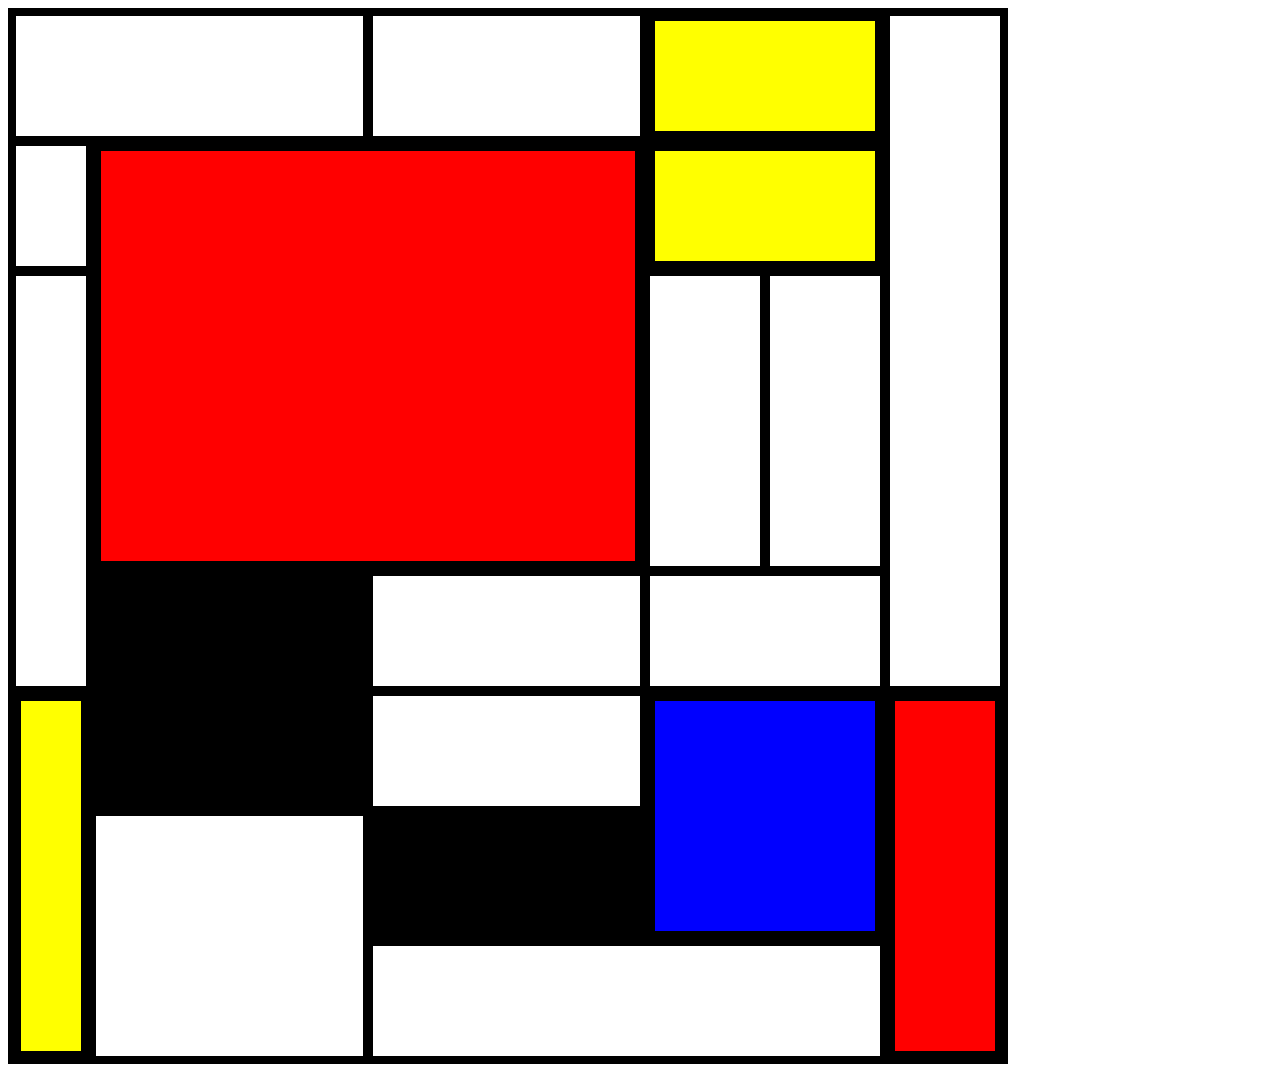
<file: home-work-6/index.html>
<!doctype html>
<html lang="en">
  <head>
    <title>Home-work-6</title>
    <link rel="stylesheet" href="style.css" />
  </head>
  <body>
    <table class="styled-table">
      <tr>
        <td colspan="2"></td>
        <td colspan="3"></td>
        <td class="yellow_box" colspan="2"></td>
        <td class="yacheyka_right" rowspan="4"></td>
      </tr>
      <tr>
        <td class="box_left"></td>
        <td class="big_box" colspan="4" rowspan="2"></td>
        <td class="yellow_box" colspan="2"></td>
      </tr>
      <tr>
        <td class="box_left" rowspan="2"></td>
        <td></td>
        <td></td>
      </tr>
      <tr>
        <td class="black_box" colspan="2" rowspan="2"></td>
        <td colspan="2"></td>
        <td colspan="2"></td>
      </tr>
      <tr>
        <td class="box_left yellow_box" rowspan="3"></td>
        <td colspan="2"></td>
        <td class="blue_box" colspan="2" rowspan="2"></td>
        <td class="box_right red_box" rowspan="3"></td>
      </tr>
      <tr>
        <td colspan="2" rowspan="2"></td>
        <td class="black_box" colspan="2"></td>
      </tr>
      <tr>
        <td colspan="4"></td>
      </tr>
    </table>
  </body>
</html>
</file>
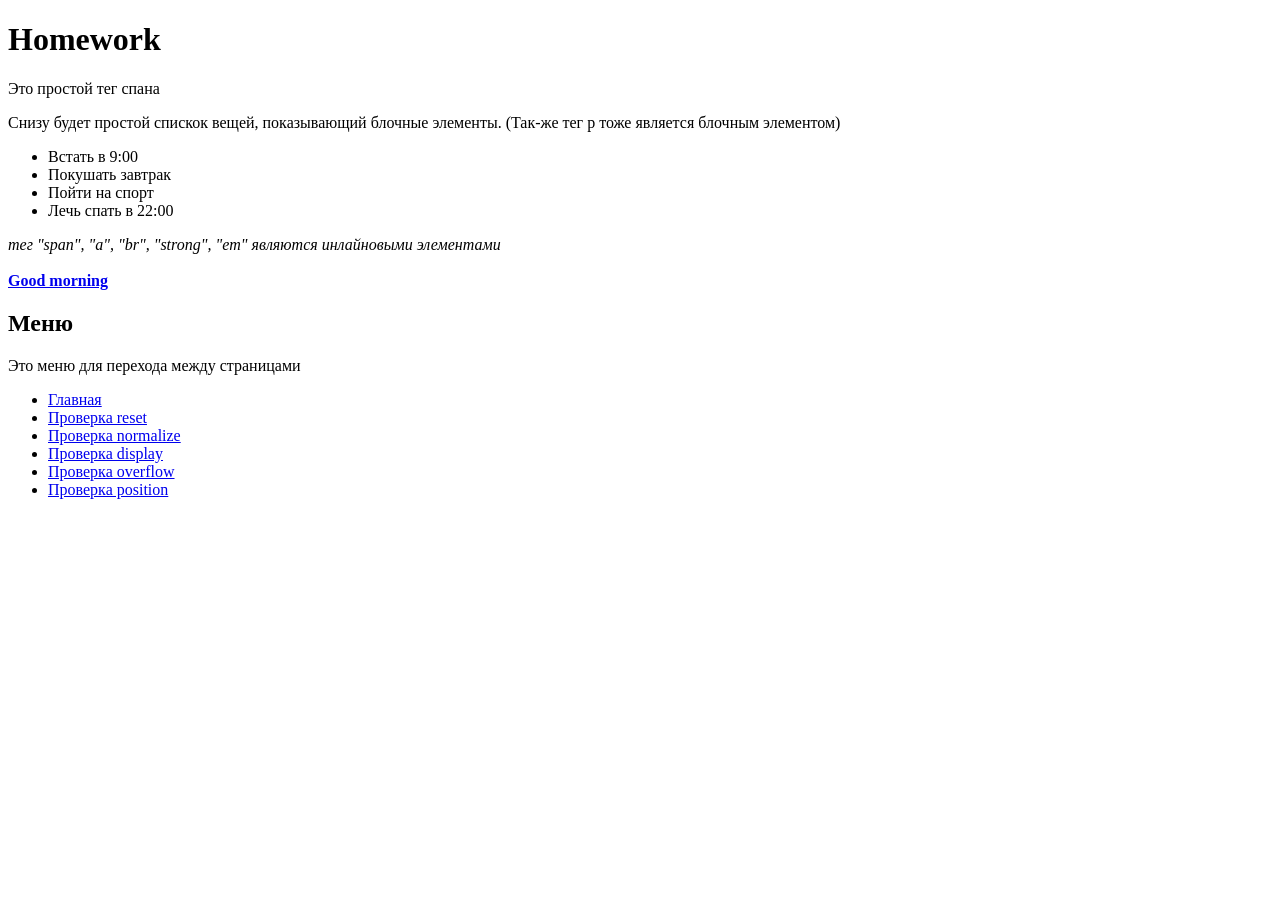
<file: home-work-7/index.html>
<!doctype html>
<html>
  <head>
    <title>Home-work-7</title>
  </head>
  <body>
    <header>
      <h1>Homework</h1>
    </header>
    <div>
      <span>Это простой тег спана</span>
    </div>
    <div>
      <p>
        Снизу будет простой спискок вещей, показывающий блочные элементы.
        (Так-же тег p тоже является блочным элементом)
      </p>
      <ul>
        <li>Встать в 9:00</li>
        <li>Покушать завтрак</li>
        <li>Пойти на спорт</li>
        <li>Лечь спать в 22:00</li>
      </ul>
    </div>
    <span
      ><em>тег "span", "a", "br", "strong", "em" являются инлайновыми элементами</em></span
    >
    <br></br>
    <a href="goodmorning.com"><strong>Good morning</strong></a>

    <h2>Меню</h2>
    <p>Это меню для перехода между страницами</p>
    <ul>
      <li><a href="index.html" target="_blank">Главная</a></li>
      <li><a href="reset.html" target="_blank">Проверка reset</a></li>
      <li><a href="normalize.html" target="_blank">Проверка normalize</a></li>
        <li><a href="display.html" target="_blank">Проверка display</a></li>
        <li><a href="overflow.html" target="_blank">Проверка overflow</a></li>
        <li><a href="position.html" target="_blank">Проверка position</a></li>
    </ul>

  </body>
</html>
</file>
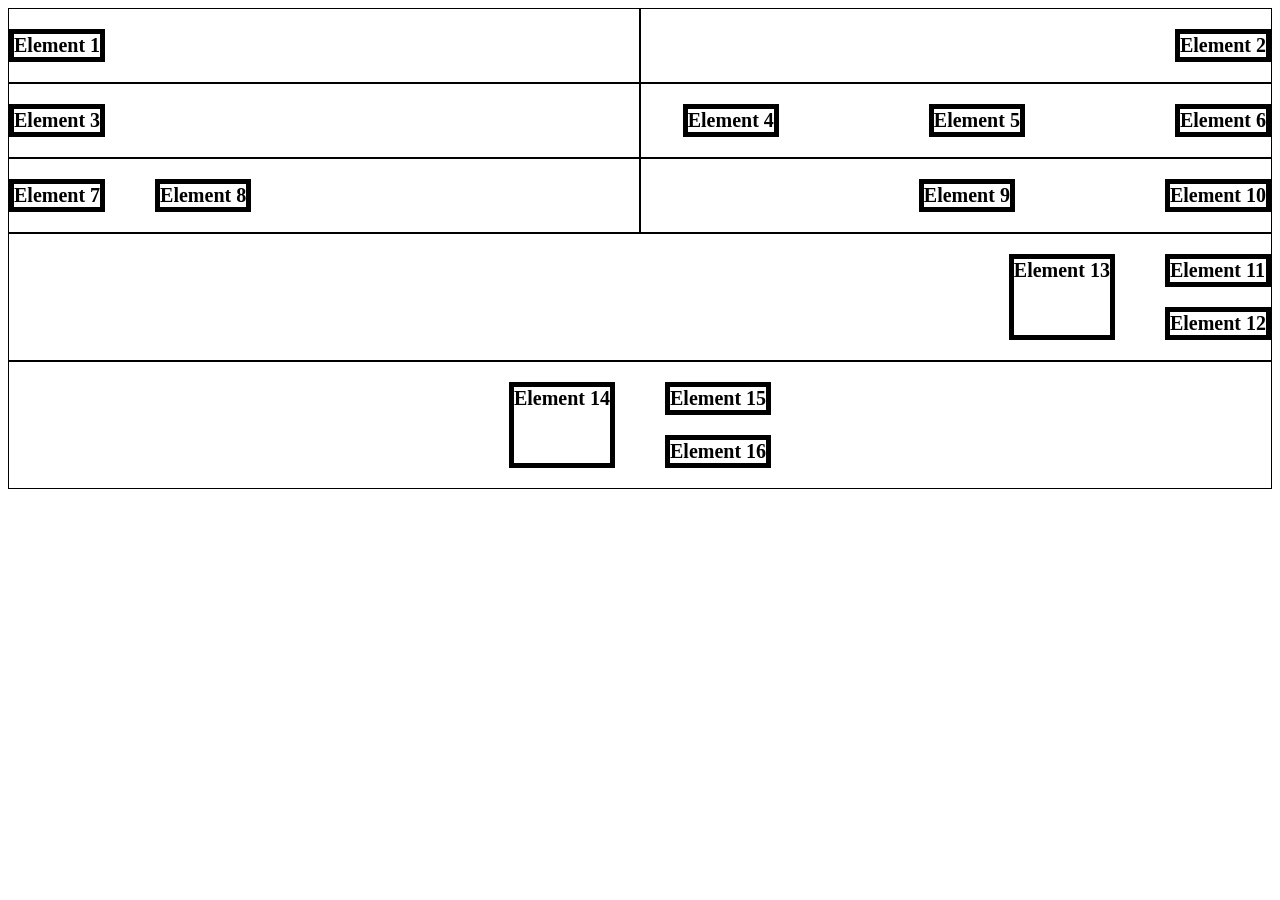
<file: home-work-8/index.html>
<!doctype html>
<html lang="en">
  <head>
    <title>Document</title>
    <link rel="stylesheet" href="style.css" />
  </head>
  <body>
    <div class="first__container">
      <div class="first__container--left">
        <p>Element 1</p>
      </div>
      <div class="first__container--right">
        <p>Element 2</p>
      </div>
    </div>

    <div>
      <div class="second__container">
        <div class="second__container--left">
          <p>Element 3</p>
        </div>
        <div class="second__container--right">
          <p>Element 4</p>
          <p>Element 5</p>
          <p>Element 6</p>
        </div>
      </div>
    </div>

    <div class="third__container">
      <div class="third__container--left">
        <p>Element 7</p>
        <p>Element 8</p>
      </div>
      <div class="third__container--right">
        <p>Element 9</p>
        <p>Element 10</p>
      </div>
    </div>

    <div class="fourth__container">
      <div class="fourth__container--right">
        <p>Element 13</p>
        <div>
          <p>Element 11</p>
          <p>Element 12</p>
        </div>
      </div>
    </div>

    <div class="fifth__container">
      <div class="fifth__container--right">
        <p>Element 14</p>
        <div>
          <p>Element 15</p>
          <p>Element 16</p>
        </div>
      </div>
    </div>
  </body>
</html>
</file>
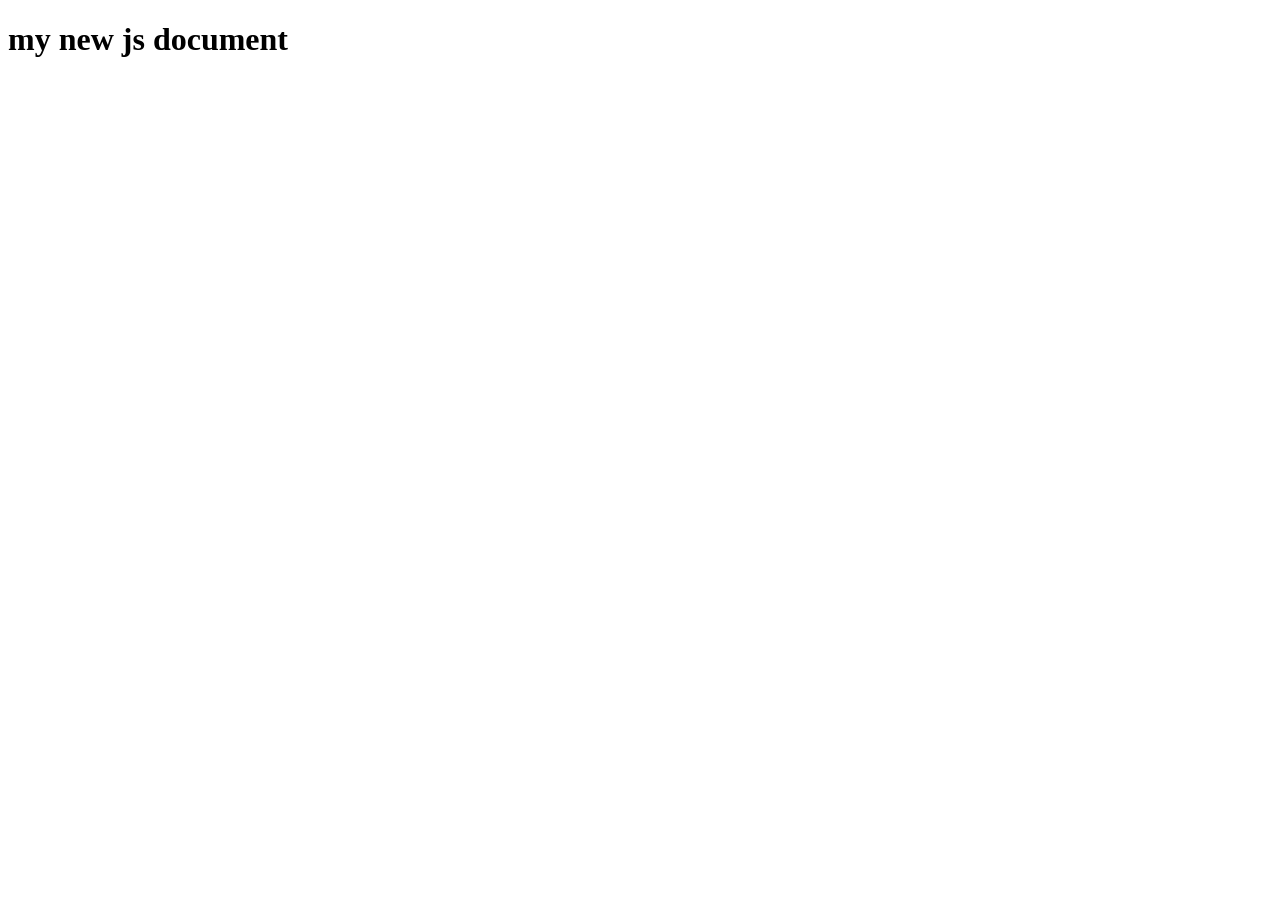
<file: homework-22/index.html>
<!doctype html>
<html lang="en">
  <head>
    <meta charset="UTF-8" />
    <meta name="viewport" content="width=device-width, initial-scale=1.0" />
    <title>Document</title>
  </head>
  <body>
    <h1>my new js document</h1>
  </body>
  <script src="main.js"></script>
</html>
</file>
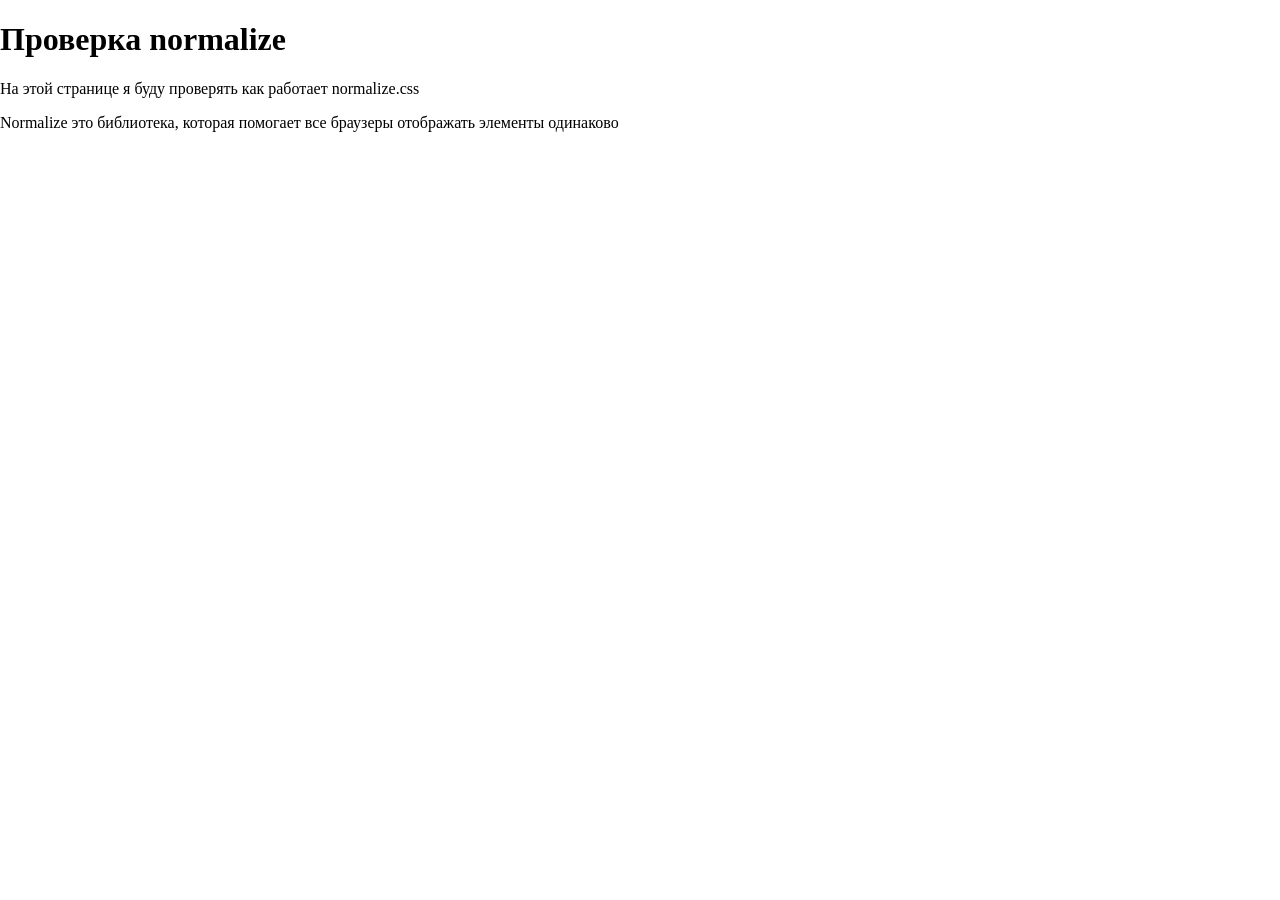
<file: home-work-7/normalize.html>
<!doctype html>
<html>
  <head>
    <title>Home-work-7</title>
    <link rel="stylesheet" href="normalize.css" />
  </head>
  <body>
    <h1>Проверка normalize</h1>
    <p>На этой странице я буду проверять как работает normalize.css</p>
    <p>
      Normalize это библиотека, которая помогает все браузеры отображать
      элементы одинаково
    </p>
  </body>
</html>
</file>
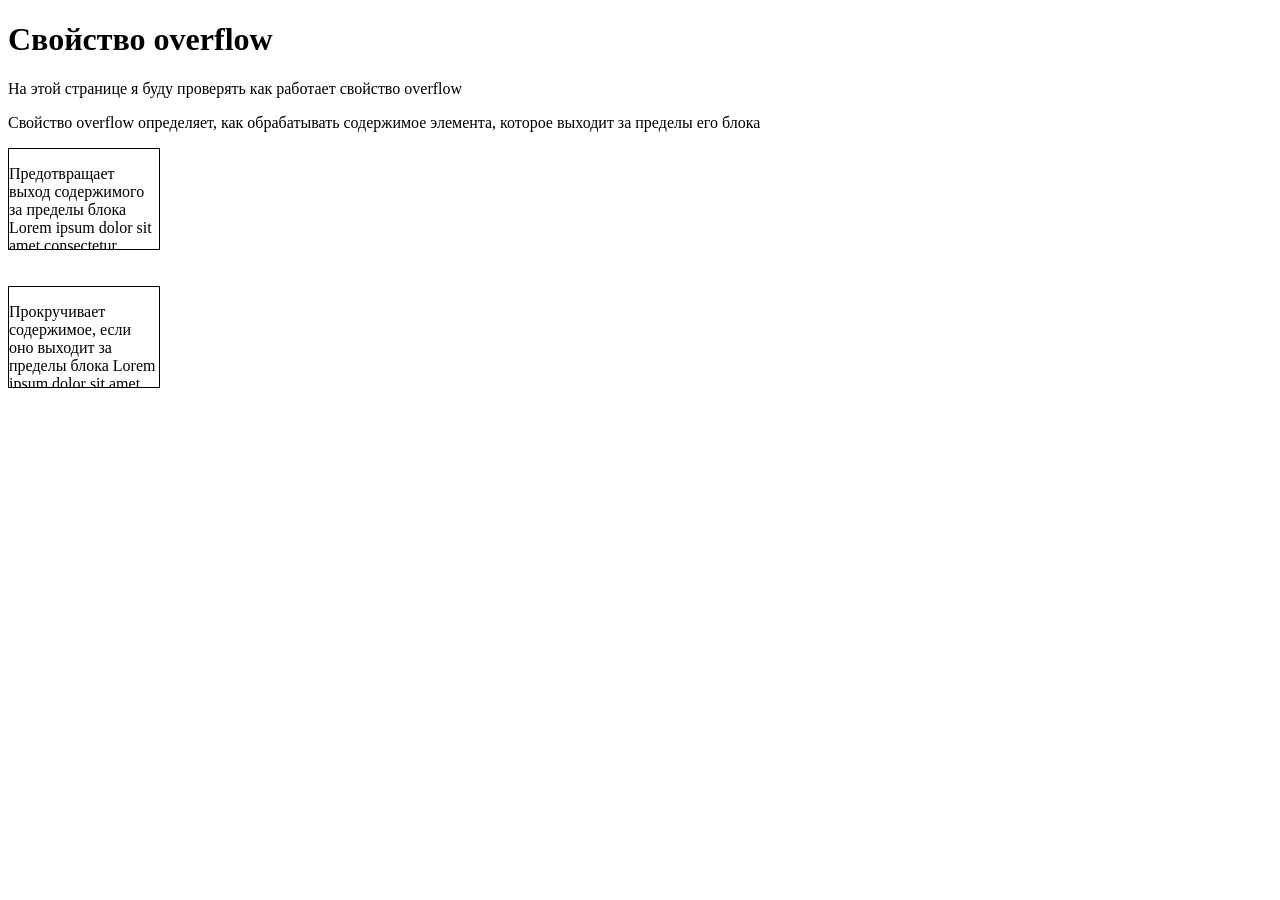
<file: home-work-7/overflow.html>
<!doctype html>
<html>
  <head>
    <title>Home-work-7</title>
    <link rel="stylesheet" href="style.css" />
  </head>
  <body>
    <h1>Свойство overflow</h1>
    <p>На этой странице я буду проверять как работает свойство overflow</p>
    <p>
      Свойство overflow определяет, как обрабатывать содержимое элемента,
      которое выходит за пределы его блока
    </p>
    <div class="hidden">
      <p>
        Предотвращает выход содержимого за пределы блока Lorem ipsum dolor sit
        amet consectetur adipisicing elit. Quisquam, quod. Lorem ipsum dolor sit
        amet consectetur
      </p>
    </div>
    <br></br>
    <div class="scroll">
      <p>
        Прокручивает содержимое, если оно выходит за пределы блока Lorem ipsum
        dolor sit amet consectetur adipisicing elit. Quisquam, quod. Lorem ipsum
        dolor sit amet consectetur
      </p>
    </div>
  </body>
</html>
</file>
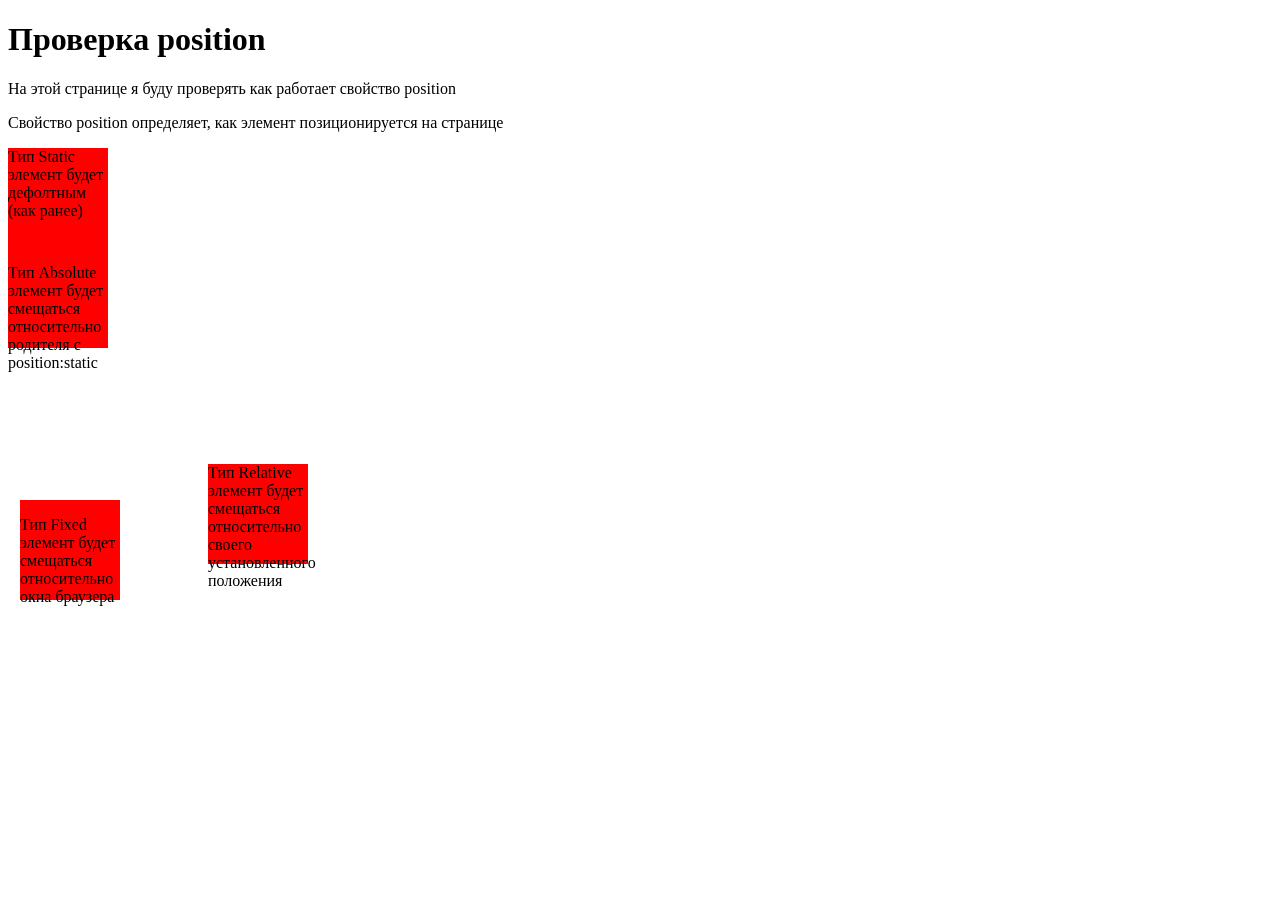
<file: home-work-7/position.html>
<!doctype html>
<html>
  <head>
    <title>Home-work-7</title>
    <link rel="stylesheet" href="style.css" />
  </head>
  <body>
    <h1>Проверка position</h1>
    <p>На этой странице я буду проверять как работает свойство position</p>
    <p>Свойство position определяет, как элемент позиционируется на странице</p>
    <div class="static">
      <p>Тип Static элемент будет дефолтным (как ранее)</p>
    </div>
    <div class="absolute">
      <p>
        Тип Absolute элемент будет смещаться относительно родителя с
        position:static
      </p>
    </div>
    <div class="relative">
      <p>
        Тип Relative элемент будет смещаться относительно своего установленного
        положения
      </p>
    </div>
    <div class="fixed">
      <p>Тип Fixed элемент будет смещаться относительно окна браузера</p>
    </div>
  </body>
</html>
</file>
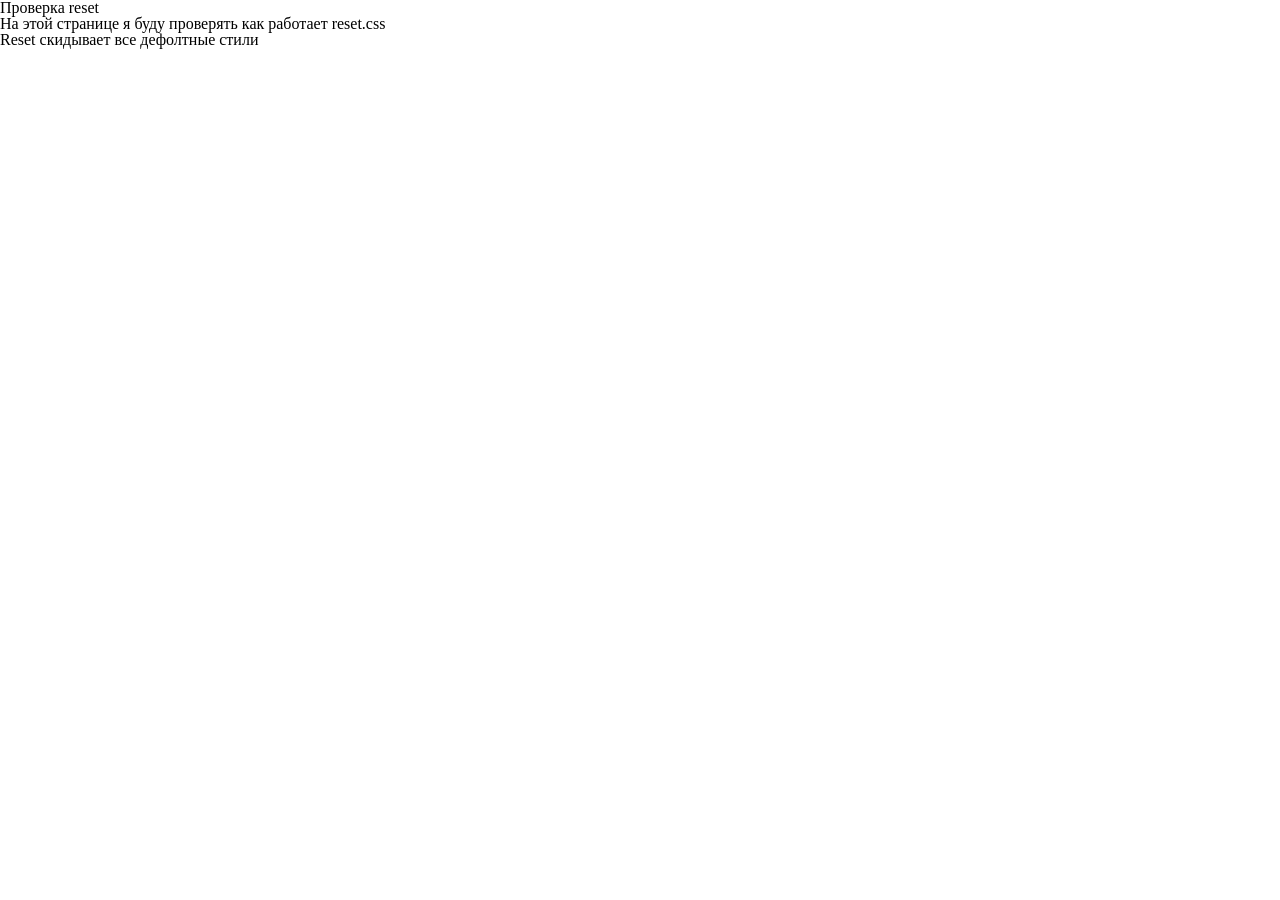
<file: home-work-7/reset.html>
<!doctype html>
<html>
  <head>
    <title>Home-work-7</title>
    <link rel="stylesheet" href="reset.css" />
  </head>
  <body>
    <h1>Проверка reset</h1>
    <p>На этой странице я буду проверять как работает reset.css</p>
    <p>Reset скидывает все дефолтные стили</p>
  </body>
</html>
</file>
<file: home-work-6/style.css>
.styled-table {
  border: 3px solid #000;
  width: 1000px;
  height: 800px;
  /* border-collapse: collapse; */
  border-spacing: 0px;
}

td {
  border: 5px solid #000;
  padding: 5px;
  width: 100px;
  height: 100px;
}

.box_left {
  width: 50px;
}

.box_right {
  width: 15px;
}

.big_box {
  height: 400px;
  border: 10px solid #000;
  background-color: #ff0000;
}

.black_box {
  background-color: #000;
  border: 10px solid #000;
}

.blue_box {
  background-color: #0000ff;
  border: 10px solid #000;
}

.yellow_box {
  background-color: #ffff00;
  border: 10px solid #000;
}

.red_box {
  background-color: #ff0000;
  border: 10px solid #000;
}
</file>
<file: home-work-8/style.css>
p {
  font-size: 20px;
  font-weight: bold;
  color: black;
  border: 5px solid black;
}

.first__container {
  display: flex;
  width: 100%;
}

.first__container--left {
  display: flex;
  width: 100%;
  justify-content: flex-start;
  border: 1px solid black;
}

.first__container--right {
  display: flex;
  width: 100%;
  justify-content: flex-end;
  border: 1px solid black;
}

.second__container {
  display: flex;
  width: 100%;
}

.second__container--left {
  display: flex;
  width: 100%;
  justify-content: flex-start;
  border: 1px solid black;
}

.second__container--right {
  display: flex;
  width: 100%;
  justify-content: flex-end;
  border: 1px solid black;
  gap: 150px;
}

.third__container {
  display: flex;
  width: 100%;
}

.third__container--left {
  display: flex;
  width: 100%;
  justify-content: flex-start;
  border: 1px solid black;
  gap: 50px;
}

.third__container--right {
  display: flex;
  width: 100%;
  justify-content: flex-end;
  border: 1px solid black;
  gap: 150px;
}

.fourth__container {
  display: flex;
  width: 100%;
}

.fourth__container--right {
  display: flex;
  width: 100%;
  justify-content: flex-end;
  border: 1px solid black;
  gap: 50px;
}

.fifth__container {
  display: flex;
  width: 100%;
}

.fifth__container--right {
  display: flex;
  width: 100%;
  justify-content: center;
  border: 1px solid black;
  gap: 50px;
}
</file>
<file: home-work-7/style.css>
.inline {
  display: inline;
}

.block {
  display: block;
}

.none {
  display: none;
}

.inline-block {
  display: inline-block;
}

.element1 {
  box-sizing: border-box;
  width: 100px;
  padding: 10px;
  border: 5px solid black;
}

.element2 {
  box-sizing: content-box;
  width: 100px;
  padding: 10px;
  border: 5px solid black;
}

.hidden {
  overflow: hidden;
  width: 150px;
  height: 100px;
  border: 1px solid black;
}

.scroll {
  overflow: scroll;
  width: 150px;
  height: 100px;
  border: 1px solid black;
}

.static {
  position: static;
  width: 100px;
  height: 100px;
  background-color: red;
}

.relative {
  position: relative;
  left: 200px;
  top: 200px;
  width: 100px;
  height: 100px;
  background-color: red;
}

.absolute {
  position: absolute;
  width: 100px;
  height: 100px;
  background-color: red;
}

.fixed {
  position: fixed;
  left: 20px;
  top: 500px;
  width: 100px;
  height: 100px;
  background-color: red;
}
</file>
